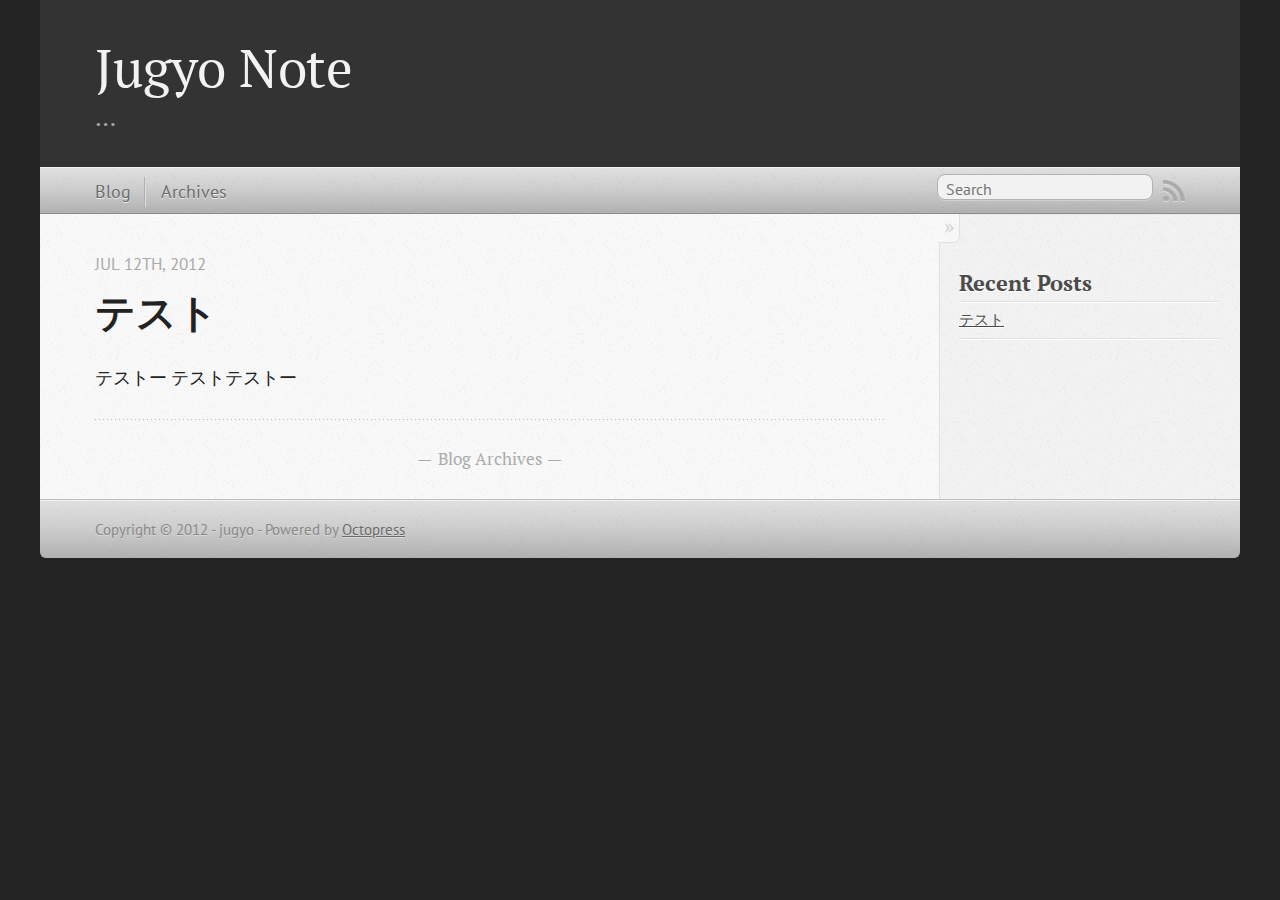
<file: index.html>
<!DOCTYPE html>
<!--[if IEMobile 7 ]><html class="no-js iem7"><![endif]-->
<!--[if lt IE 9]><html class="no-js lte-ie8"><![endif]-->
<!--[if (gt IE 8)|(gt IEMobile 7)|!(IEMobile)|!(IE)]><!--><html class="no-js" lang="en"><!--<![endif]-->
<head>
  <meta charset="utf-8">
  <title>Jugyo Note</title>
  <meta name="author" content="jugyo">

  
  <meta name="description" content="テストー
テストテストー
">
  

  <!-- http://t.co/dKP3o1e -->
  <meta name="HandheldFriendly" content="True">
  <meta name="MobileOptimized" content="320">
  <meta name="viewport" content="width=device-width, initial-scale=1">

  
  <link rel="canonical" href="http://jugyo.github.com/">
  <link href="/favicon.png" rel="icon">
  <link href="/stylesheets/screen.css" media="screen, projection" rel="stylesheet" type="text/css">
  <script src="/javascripts/modernizr-2.0.js"></script>
  <script src="/javascripts/ender.js"></script>
  <script src="/javascripts/octopress.js" type="text/javascript"></script>
  <link href="/atom.xml" rel="alternate" title="Jugyo Note" type="application/atom+xml">
  <!--Fonts from Google"s Web font directory at http://google.com/webfonts -->
<link href="http://fonts.googleapis.com/css?family=PT+Serif:regular,italic,bold,bolditalic" rel="stylesheet" type="text/css">
<link href="http://fonts.googleapis.com/css?family=PT+Sans:regular,italic,bold,bolditalic" rel="stylesheet" type="text/css">

  

</head>

<body   >
  <header role="banner"><hgroup>
  <h1><a href="/">Jugyo Note</a></h1>
  
    <h2>…</h2>
  
</hgroup>

</header>
  <nav role="navigation"><ul class="subscription" data-subscription="rss">
  <li><a href="/atom.xml" rel="subscribe-rss" title="subscribe via RSS">RSS</a></li>
  
</ul>
  
<form action="http://google.com/search" method="get">
  <fieldset role="search">
    <input type="hidden" name="q" value="site:jugyo.github.com" />
    <input class="search" type="text" name="q" results="0" placeholder="Search"/>
  </fieldset>
</form>
  
<ul class="main-navigation">
  <li><a href="/">Blog</a></li>
  <li><a href="/blog/archives">Archives</a></li>
</ul>

</nav>
  <div id="main">
    <div id="content">
      <div class="blog-index">
  
  
  
    <article>
      
  <header>
    
      <h1 class="entry-title"><a href="/blog/2012/07/12/test/">テスト</a></h1>
    
    
      <p class="meta">
        








  


<time datetime="2012-07-12T22:24:00+09:00" pubdate data-updated="true">Jul 12<span>th</span>, 2012</time>
        
      </p>
    
  </header>


  <div class="entry-content"><p>テストー
テストテストー</p>
</div>
  
  


    </article>
  
  <div class="pagination">
    
    <a href="/blog/archives">Blog Archives</a>
    
  </div>
</div>
<aside class="sidebar">
  
    <section>
  <h1>Recent Posts</h1>
  <ul id="recent_posts">
    
      <li class="post">
        <a href="/blog/2012/07/12/test/">テスト</a>
      </li>
    
  </ul>
</section>






  
</aside>

    </div>
  </div>
  <footer role="contentinfo"><p>
  Copyright &copy; 2012 - jugyo -
  <span class="credit">Powered by <a href="http://octopress.org">Octopress</a></span>
</p>

</footer>
  







  <script type="text/javascript">
    (function(){
      var twitterWidgets = document.createElement('script');
      twitterWidgets.type = 'text/javascript';
      twitterWidgets.async = true;
      twitterWidgets.src = 'http://platform.twitter.com/widgets.js';
      document.getElementsByTagName('head')[0].appendChild(twitterWidgets);
    })();
  </script>





</body>
</html>
</file>
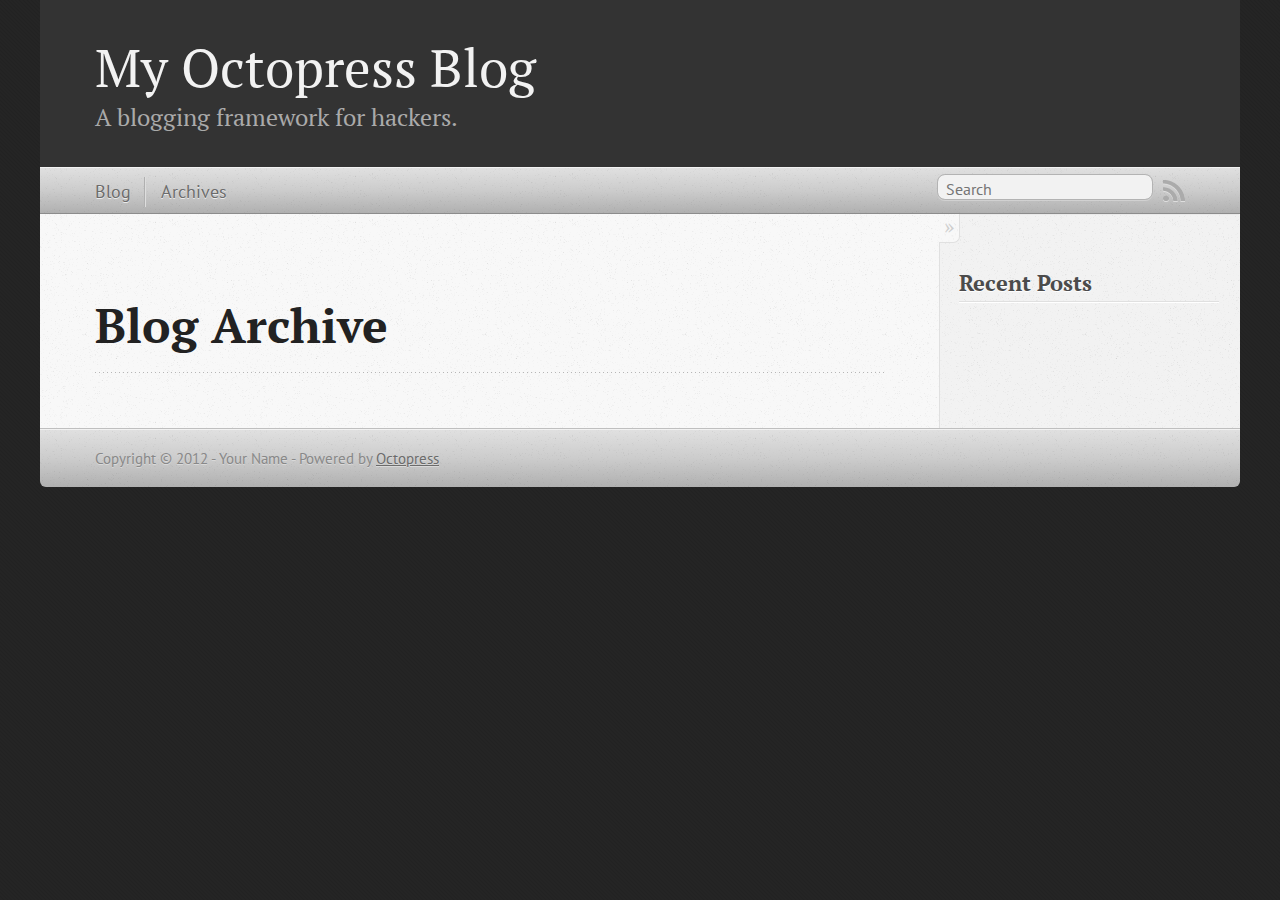
<file: blog/archives/index.html>
<!DOCTYPE html>
<!--[if IEMobile 7 ]><html class="no-js iem7"><![endif]-->
<!--[if lt IE 9]><html class="no-js lte-ie8"><![endif]-->
<!--[if (gt IE 8)|(gt IEMobile 7)|!(IEMobile)|!(IE)]><!--><html class="no-js" lang="en"><!--<![endif]-->
<head>
  <meta charset="utf-8">
  <title>Blog Archive - My Octopress Blog</title>
  <meta name="author" content="Your Name">

  
  <meta name="description" content=" Blog Archive Recent Posts ">
  

  <!-- http://t.co/dKP3o1e -->
  <meta name="HandheldFriendly" content="True">
  <meta name="MobileOptimized" content="320">
  <meta name="viewport" content="width=device-width, initial-scale=1">

  
  <link rel="canonical" href="http://jugyo.github.com/blog/archives/">
  <link href="/favicon.png" rel="icon">
  <link href="/stylesheets/screen.css" media="screen, projection" rel="stylesheet" type="text/css">
  <script src="/javascripts/modernizr-2.0.js"></script>
  <script src="/javascripts/ender.js"></script>
  <script src="/javascripts/octopress.js" type="text/javascript"></script>
  <link href="/atom.xml" rel="alternate" title="My Octopress Blog" type="application/atom+xml">
  <!--Fonts from Google"s Web font directory at http://google.com/webfonts -->
<link href="http://fonts.googleapis.com/css?family=PT+Serif:regular,italic,bold,bolditalic" rel="stylesheet" type="text/css">
<link href="http://fonts.googleapis.com/css?family=PT+Sans:regular,italic,bold,bolditalic" rel="stylesheet" type="text/css">

  

</head>

<body   >
  <header role="banner"><hgroup>
  <h1><a href="/">My Octopress Blog</a></h1>
  
    <h2>A blogging framework for hackers.</h2>
  
</hgroup>

</header>
  <nav role="navigation"><ul class="subscription" data-subscription="rss">
  <li><a href="/atom.xml" rel="subscribe-rss" title="subscribe via RSS">RSS</a></li>
  
</ul>
  
<form action="http://google.com/search" method="get">
  <fieldset role="search">
    <input type="hidden" name="q" value="site:jugyo.github.com" />
    <input class="search" type="text" name="q" results="0" placeholder="Search"/>
  </fieldset>
</form>
  
<ul class="main-navigation">
  <li><a href="/">Blog</a></li>
  <li><a href="/blog/archives">Archives</a></li>
</ul>

</nav>
  <div id="main">
    <div id="content">
      <div>
<article role="article">
  
  <header>
    <h1 class="entry-title">Blog Archive</h1>
    
  </header>
  
  <div id="blog-archives">

</div>

  
</article>

</div>

<aside class="sidebar">
  
    <section>
  <h1>Recent Posts</h1>
  <ul id="recent_posts">
    
  </ul>
</section>






  
</aside>


    </div>
  </div>
  <footer role="contentinfo"><p>
  Copyright &copy; 2012 - Your Name -
  <span class="credit">Powered by <a href="http://octopress.org">Octopress</a></span>
</p>

</footer>
  







  <script type="text/javascript">
    (function(){
      var twitterWidgets = document.createElement('script');
      twitterWidgets.type = 'text/javascript';
      twitterWidgets.async = true;
      twitterWidgets.src = 'http://platform.twitter.com/widgets.js';
      document.getElementsByTagName('head')[0].appendChild(twitterWidgets);
    })();
  </script>





</body>
</html>
</file>
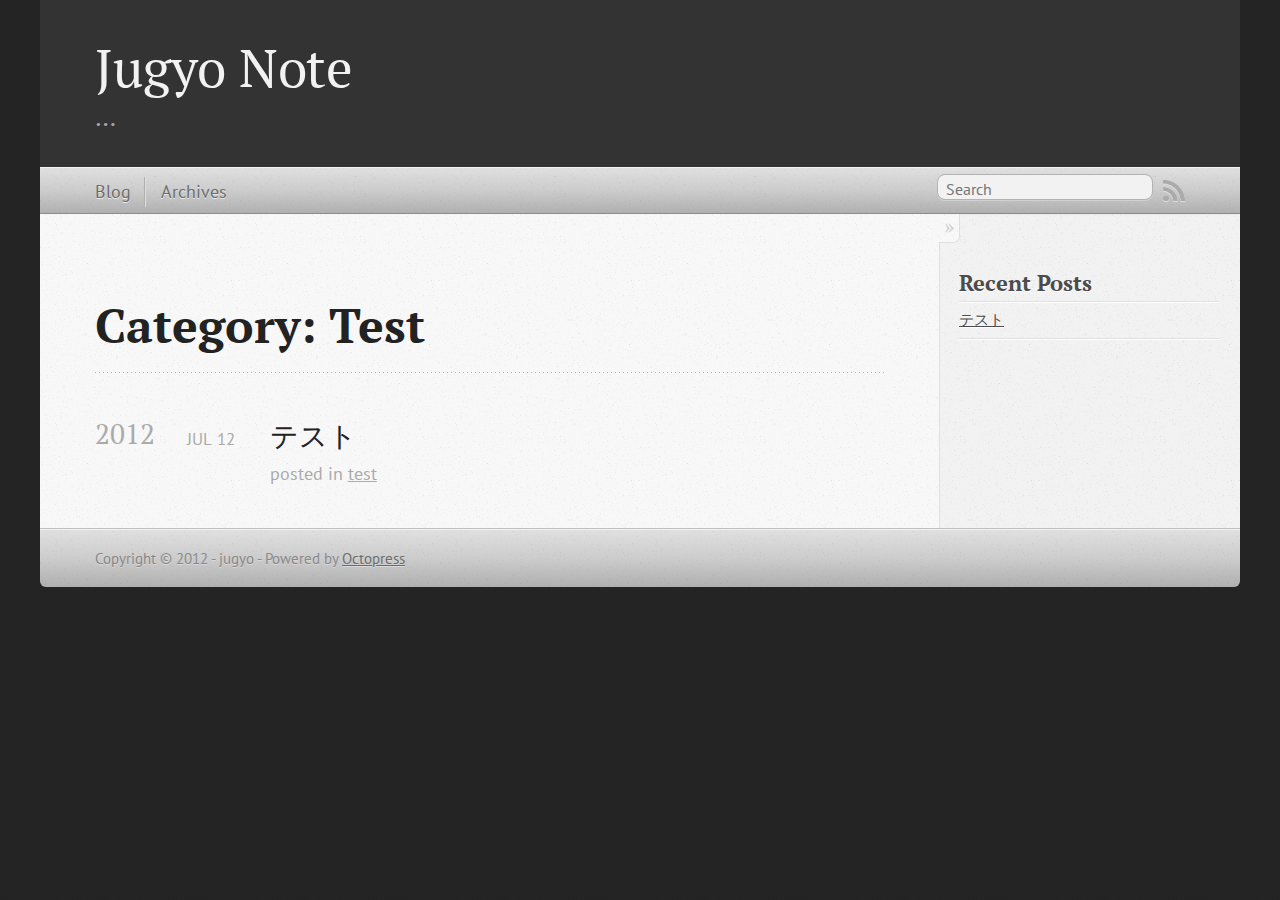
<file: blog/categories/test/index.html>
<!DOCTYPE html>
<!--[if IEMobile 7 ]><html class="no-js iem7"><![endif]-->
<!--[if lt IE 9]><html class="no-js lte-ie8"><![endif]-->
<!--[if (gt IE 8)|(gt IEMobile 7)|!(IEMobile)|!(IE)]><!--><html class="no-js" lang="en"><!--<![endif]-->
<head>
  <meta charset="utf-8">
  <title>Category: test - Jugyo Note</title>
  <meta name="author" content="jugyo">

  
  <meta name="description" content="Category: test">
  

  <!-- http://t.co/dKP3o1e -->
  <meta name="HandheldFriendly" content="True">
  <meta name="MobileOptimized" content="320">
  <meta name="viewport" content="width=device-width, initial-scale=1">

  
  <link rel="canonical" href="http://jugyo.github.comblog/categories/test/">
  <link href="/favicon.png" rel="icon">
  <link href="/stylesheets/screen.css" media="screen, projection" rel="stylesheet" type="text/css">
  <script src="/javascripts/modernizr-2.0.js"></script>
  <script src="/javascripts/ender.js"></script>
  <script src="/javascripts/octopress.js" type="text/javascript"></script>
  <link href="/atom.xml" rel="alternate" title="Jugyo Note" type="application/atom+xml">
  <!--Fonts from Google"s Web font directory at http://google.com/webfonts -->
<link href="http://fonts.googleapis.com/css?family=PT+Serif:regular,italic,bold,bolditalic" rel="stylesheet" type="text/css">
<link href="http://fonts.googleapis.com/css?family=PT+Sans:regular,italic,bold,bolditalic" rel="stylesheet" type="text/css">

  

</head>

<body   >
  <header role="banner"><hgroup>
  <h1><a href="/">Jugyo Note</a></h1>
  
    <h2>…</h2>
  
</hgroup>

</header>
  <nav role="navigation"><ul class="subscription" data-subscription="rss">
  <li><a href="/atom.xml" rel="subscribe-rss" title="subscribe via RSS">RSS</a></li>
  
</ul>
  
<form action="http://google.com/search" method="get">
  <fieldset role="search">
    <input type="hidden" name="q" value="site:jugyo.github.com" />
    <input class="search" type="text" name="q" results="0" placeholder="Search"/>
  </fieldset>
</form>
  
<ul class="main-navigation">
  <li><a href="/">Blog</a></li>
  <li><a href="/blog/archives">Archives</a></li>
</ul>

</nav>
  <div id="main">
    <div id="content">
      <div>
<article role="article">
  
  <header>
    <h1 class="entry-title">Category: Test</h1>
    
  </header>
  
  <div id="blog-archives" class="category">



  
  <h2>2012</h2>

<article>
  
<h1><a href="/blog/2012/07/12/test/">テスト</a></h1>
<time datetime="2012-07-12T22:24:00+09:00" pubdate><span class='month'>Jul</span> <span class='day'>12</span> <span class='year'>2012</span></time>

<footer>
  <span class="categories">posted in <a class='category' href='/blog/categories/test/'>test</a></span>
</footer>


</article>

</div>

  
</article>

</div>

<aside class="sidebar">
  
    <section>
  <h1>Recent Posts</h1>
  <ul id="recent_posts">
    
      <li class="post">
        <a href="/blog/2012/07/12/test/">テスト</a>
      </li>
    
  </ul>
</section>






  
</aside>


    </div>
  </div>
  <footer role="contentinfo"><p>
  Copyright &copy; 2012 - jugyo -
  <span class="credit">Powered by <a href="http://octopress.org">Octopress</a></span>
</p>

</footer>
  







  <script type="text/javascript">
    (function(){
      var twitterWidgets = document.createElement('script');
      twitterWidgets.type = 'text/javascript';
      twitterWidgets.async = true;
      twitterWidgets.src = 'http://platform.twitter.com/widgets.js';
      document.getElementsByTagName('head')[0].appendChild(twitterWidgets);
    })();
  </script>





</body>
</html>
</file>
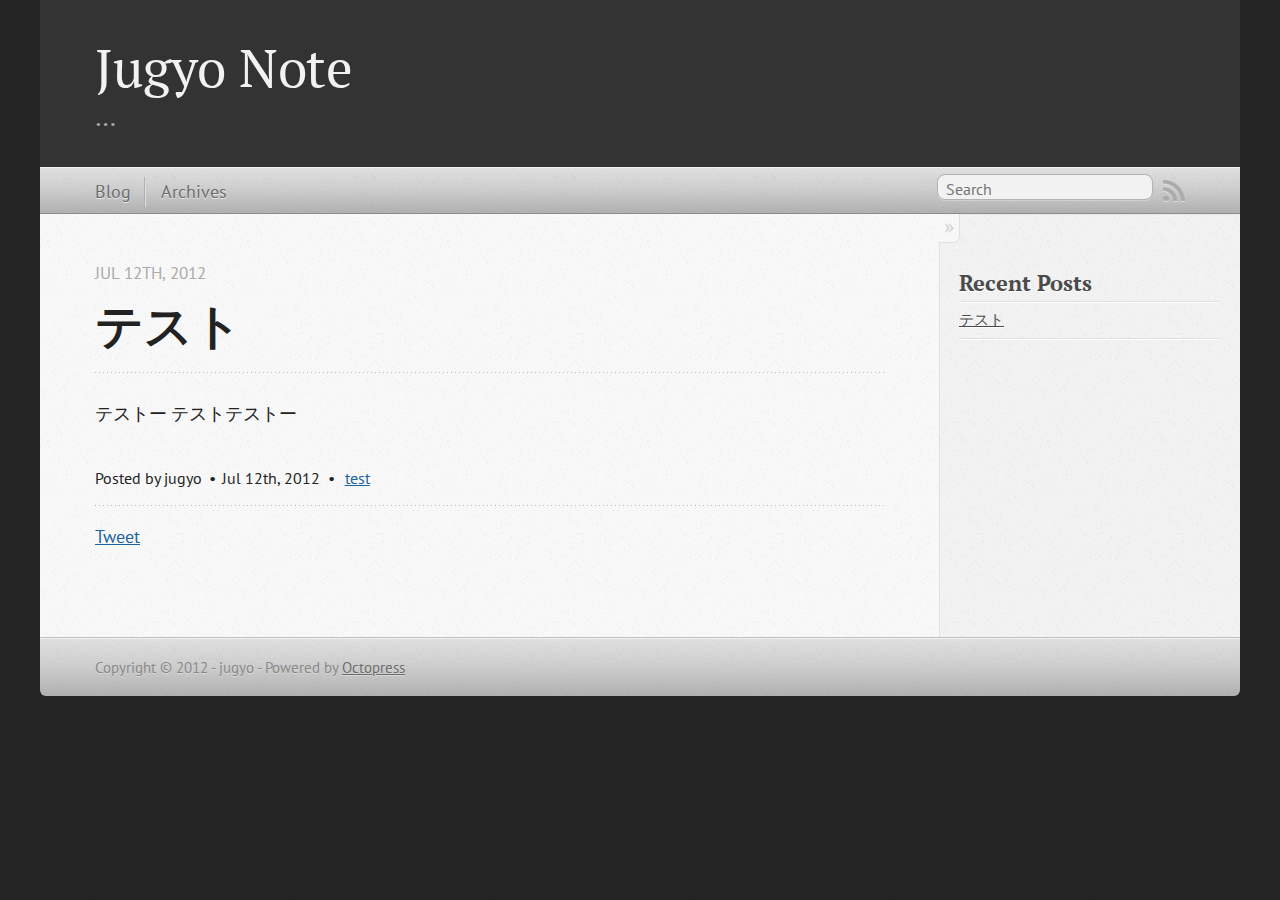
<file: blog/2012/07/12/test/index.html>
<!DOCTYPE html>
<!--[if IEMobile 7 ]><html class="no-js iem7"><![endif]-->
<!--[if lt IE 9]><html class="no-js lte-ie8"><![endif]-->
<!--[if (gt IE 8)|(gt IEMobile 7)|!(IEMobile)|!(IE)]><!--><html class="no-js" lang="en"><!--<![endif]-->
<head>
  <meta charset="utf-8">
  <title>テスト - Jugyo Note</title>
  <meta name="author" content="jugyo">

  
  <meta name="description" content="テストー
テストテストー
">
  

  <!-- http://t.co/dKP3o1e -->
  <meta name="HandheldFriendly" content="True">
  <meta name="MobileOptimized" content="320">
  <meta name="viewport" content="width=device-width, initial-scale=1">

  
  <link rel="canonical" href="http://jugyo.github.com/blog/2012/07/12/test/">
  <link href="/favicon.png" rel="icon">
  <link href="/stylesheets/screen.css" media="screen, projection" rel="stylesheet" type="text/css">
  <script src="/javascripts/modernizr-2.0.js"></script>
  <script src="/javascripts/ender.js"></script>
  <script src="/javascripts/octopress.js" type="text/javascript"></script>
  <link href="/atom.xml" rel="alternate" title="Jugyo Note" type="application/atom+xml">
  <!--Fonts from Google"s Web font directory at http://google.com/webfonts -->
<link href="http://fonts.googleapis.com/css?family=PT+Serif:regular,italic,bold,bolditalic" rel="stylesheet" type="text/css">
<link href="http://fonts.googleapis.com/css?family=PT+Sans:regular,italic,bold,bolditalic" rel="stylesheet" type="text/css">

  

</head>

<body   >
  <header role="banner"><hgroup>
  <h1><a href="/">Jugyo Note</a></h1>
  
    <h2>…</h2>
  
</hgroup>

</header>
  <nav role="navigation"><ul class="subscription" data-subscription="rss">
  <li><a href="/atom.xml" rel="subscribe-rss" title="subscribe via RSS">RSS</a></li>
  
</ul>
  
<form action="http://google.com/search" method="get">
  <fieldset role="search">
    <input type="hidden" name="q" value="site:jugyo.github.com" />
    <input class="search" type="text" name="q" results="0" placeholder="Search"/>
  </fieldset>
</form>
  
<ul class="main-navigation">
  <li><a href="/">Blog</a></li>
  <li><a href="/blog/archives">Archives</a></li>
</ul>

</nav>
  <div id="main">
    <div id="content">
      <div>
<article class="hentry" role="article">
  
  <header>
    
      <h1 class="entry-title">テスト</h1>
    
    
      <p class="meta">
        








  


<time datetime="2012-07-12T22:24:00+09:00" pubdate data-updated="true">Jul 12<span>th</span>, 2012</time>
        
      </p>
    
  </header>


<div class="entry-content"><p>テストー
テストテストー</p>
</div>


  <footer>
    <p class="meta">
      
  

<span class="byline author vcard">Posted by <span class="fn">jugyo</span></span>

      








  


<time datetime="2012-07-12T22:24:00+09:00" pubdate data-updated="true">Jul 12<span>th</span>, 2012</time>
      

<span class="categories">
  
    <a class='category' href='/blog/categories/test/'>test</a>
  
</span>


    </p>
    
      <div class="sharing">
  
  <a href="http://twitter.com/share" class="twitter-share-button" data-url="http://jugyo.github.com/blog/2012/07/12/test/" data-via="" data-counturl="http://jugyo.github.com/blog/2012/07/12/test/" >Tweet</a>
  
  
  
</div>

    
    <p class="meta">
      
      
    </p>
  </footer>
</article>

</div>

<aside class="sidebar">
  
    <section>
  <h1>Recent Posts</h1>
  <ul id="recent_posts">
    
      <li class="post">
        <a href="/blog/2012/07/12/test/">テスト</a>
      </li>
    
  </ul>
</section>






  
</aside>


    </div>
  </div>
  <footer role="contentinfo"><p>
  Copyright &copy; 2012 - jugyo -
  <span class="credit">Powered by <a href="http://octopress.org">Octopress</a></span>
</p>

</footer>
  







  <script type="text/javascript">
    (function(){
      var twitterWidgets = document.createElement('script');
      twitterWidgets.type = 'text/javascript';
      twitterWidgets.async = true;
      twitterWidgets.src = 'http://platform.twitter.com/widgets.js';
      document.getElementsByTagName('head')[0].appendChild(twitterWidgets);
    })();
  </script>





</body>
</html>
</file>
<file: stylesheets/screen.css>
html,body,div,span,applet,object,iframe,h1,h2,h3,h4,h5,h6,p,blockquote,pre,a,abbr,acronym,address,big,cite,code,del,dfn,em,img,ins,kbd,q,s,samp,small,strike,strong,sub,sup,tt,var,b,u,i,center,dl,dt,dd,ol,ul,li,fieldset,form,label,legend,table,caption,tbody,tfoot,thead,tr,th,td,article,aside,canvas,details,embed,figure,figcaption,footer,header,hgroup,menu,nav,output,ruby,section,summary,time,mark,audio,video{margin:0;padding:0;border:0;font-size:100%;font:inherit;vertical-align:baseline}body{line-height:1}ol,ul{list-style:none}table{border-collapse:collapse;border-spacing:0}caption,th,td{text-align:left;font-weight:normal;vertical-align:middle}q,blockquote{quotes:none}q:before,q:after,blockquote:before,blockquote:after{content:"";content:none}a img{border:none}article,aside,details,figcaption,figure,footer,header,hgroup,menu,nav,section,summary{display:block}article,aside,details,figcaption,figure,footer,header,hgroup,menu,nav,section,summary{display:block}a{color:#1863a1}a:visited{color:#751590}a:focus{color:#0181eb}a:hover{color:#0181eb}a:active{color:#01579f}aside.sidebar a{color:#1863a1}aside.sidebar a:focus{color:#0181eb}aside.sidebar a:hover{color:#0181eb}aside.sidebar a:active{color:#01579f}a{-webkit-transition:color 0.3s;-moz-transition:color 0.3s;-ms-transition:color 0.3s;-o-transition:color 0.3s;transition:color 0.3s}html{background:#252525 url('/images/line-tile.png?1342097644') top left}body>div{background:#f2f2f2 url('/images/noise.png?1342097644') top left;border-bottom:1px solid #bfbfbf}body>div>div{background:#f8f8f8 url('/images/noise.png?1342097644') top left;border-right:1px solid #e0e0e0}.heading,body>header h1,h1,h2,h3,h4,h5,h6{font-family:"PT Serif","Georgia","Helvetica Neue",Arial,sans-serif}.sans,body>header h2,article header p.meta,article>footer,#content .blog-index footer,html .gist .gist-file .gist-meta,#blog-archives a.category,#blog-archives time,aside.sidebar section,body>footer{font-family:"PT Sans","Helvetica Neue",Arial,sans-serif}.serif,body,#content .blog-index a[rel=full-article]{font-family:"PT Serif",Georgia,Times,"Times New Roman",serif}.mono,pre,code,tt,p code,li code{font-family:Menlo,Monaco,"Andale Mono","lucida console","Courier New",monospace}body>header h1{font-size:2.2em;font-family:"PT Serif","Georgia","Helvetica Neue",Arial,sans-serif;font-weight:normal;line-height:1.2em;margin-bottom:0.6667em}body>header h2{font-family:"PT Serif","Georgia","Helvetica Neue",Arial,sans-serif}body{line-height:1.5em;color:#222}h1{font-size:2.2em;line-height:1.2em}@media only screen and (min-width: 992px){body{font-size:1.15em}h1{font-size:2.6em;line-height:1.2em}}h1,h2,h3,h4,h5,h6{text-rendering:optimizelegibility;margin-bottom:1em;font-weight:bold}h2,section h1{font-size:1.5em}h3,section h2,section section h1{font-size:1.3em}h4,section h3,section section h2,section section section h1{font-size:1em}h5,section h4,section section h3{font-size:.9em}h6,section h5,section section h4,section section section h3{font-size:.8em}p,blockquote,ul,ol{margin-bottom:1.5em}ul{list-style-type:disc}ul ul{list-style-type:circle;margin-bottom:0px}ul ul ul{list-style-type:square;margin-bottom:0px}ol{list-style-type:decimal}ol ol{list-style-type:lower-alpha;margin-bottom:0px}ol ol ol{list-style-type:lower-roman;margin-bottom:0px}ul,ul ul,ul ol,ol,ol ul,ol ol{margin-left:1.3em}strong{font-weight:bold}em{font-style:italic}sup,sub{font-size:0.8em;position:relative;display:inline-block}sup{top:-0.5em}sub{bottom:-0.5em}q{font-style:italic}q:before{content:"\201C"}q:after{content:"\201D"}em,dfn{font-style:italic}strong,dfn{font-weight:bold}del,s{text-decoration:line-through}abbr,acronym{border-bottom:1px dotted;cursor:help}sub,sup{line-height:0}hr{margin-bottom:0.2em}small{font-size:.8em}big{font-size:1.2em}blockquote{font-style:italic;position:relative;font-size:1.2em;line-height:1.5em;padding-left:1em;border-left:4px solid rgba(170,170,170,0.5)}blockquote cite{font-style:italic}blockquote cite a{color:#aaa !important;word-wrap:break-word}blockquote cite:before{content:'\2014';padding-right:.3em;padding-left:.3em;color:#aaa}@media only screen and (min-width: 992px){blockquote{padding-left:1.5em;border-left-width:4px}}.pullquote-right:before,.pullquote-left:before{padding:0;border:none;content:attr(data-pullquote);float:right;width:45%;margin:.5em 0 1em 1.5em;position:relative;top:7px;font-size:1.4em;line-height:1.45em}.pullquote-left:before{float:left;margin:.5em 1.5em 1em 0}.force-wrap,article a,aside.sidebar a{white-space:-moz-pre-wrap;white-space:-pre-wrap;white-space:-o-pre-wrap;white-space:pre-wrap;word-wrap:break-word}.group,body>header,body>nav,body>footer,body #content>article,body #content>div>article,body #content>div>section,body div.pagination,aside.sidebar,#main,#content,.sidebar{*zoom:1}.group:after,body>header:after,body>nav:after,body>footer:after,body #content>article:after,body #content>div>article:after,body #content>div>section:after,body div.pagination:after,aside.sidebar:after,#main:after,#content:after,.sidebar:after{content:"";display:table;clear:both}body{-webkit-text-size-adjust:none;max-width:1200px;position:relative;margin:0 auto}body>header,body>nav,body>footer,body #content>article,body #content>div>article,body #content>div>section{padding-left:18px;padding-right:18px}@media only screen and (min-width: 480px){body>header,body>nav,body>footer,body #content>article,body #content>div>article,body #content>div>section{padding-left:25px;padding-right:25px}}@media only screen and (min-width: 768px){body>header,body>nav,body>footer,body #content>article,body #content>div>article,body #content>div>section{padding-left:35px;padding-right:35px}}@media only screen and (min-width: 992px){body>header,body>nav,body>footer,body #content>article,body #content>div>article,body #content>div>section{padding-left:55px;padding-right:55px}}body div.pagination{margin-left:18px;margin-right:18px}@media only screen and (min-width: 480px){body div.pagination{margin-left:25px;margin-right:25px}}@media only screen and (min-width: 768px){body div.pagination{margin-left:35px;margin-right:35px}}@media only screen and (min-width: 992px){body div.pagination{margin-left:55px;margin-right:55px}}body>header{font-size:1em;padding-top:1.5em;padding-bottom:1.5em}#content{overflow:hidden}#content>div,#content>article{width:100%}aside.sidebar{float:none;padding:0 18px 1px;background-color:#f7f7f7;border-top:1px solid #e0e0e0}.flex-content,article img,article video,article .flash-video,aside.sidebar img{max-width:100%;height:auto}.basic-alignment.left,article img.left,article video.left,article .left.flash-video,aside.sidebar img.left{float:left;margin-right:1.5em}.basic-alignment.right,article img.right,article video.right,article .right.flash-video,aside.sidebar img.right{float:right;margin-left:1.5em}.basic-alignment.center,article img.center,article video.center,article .center.flash-video,aside.sidebar img.center{display:block;margin:0 auto 1.5em}.basic-alignment.left,article img.left,article video.left,article .left.flash-video,aside.sidebar img.left,.basic-alignment.right,article img.right,article video.right,article .right.flash-video,aside.sidebar img.right{margin-bottom:.8em}.toggle-sidebar,.no-sidebar .toggle-sidebar{display:none}@media only screen and (min-width: 750px){body.sidebar-footer aside.sidebar{float:none;width:auto;clear:left;margin:0;padding:0 35px 1px;background-color:#f7f7f7;border-top:1px solid #eaeaea}body.sidebar-footer aside.sidebar section.odd,body.sidebar-footer aside.sidebar section.even{float:left;width:48%}body.sidebar-footer aside.sidebar section.odd{margin-left:0}body.sidebar-footer aside.sidebar section.even{margin-left:4%}body.sidebar-footer aside.sidebar.thirds section{width:30%;margin-left:5%}body.sidebar-footer aside.sidebar.thirds section.first{margin-left:0;clear:both}}body.sidebar-footer #content{margin-right:0px}body.sidebar-footer .toggle-sidebar{display:none}@media only screen and (min-width: 550px){body>header{font-size:1em}}@media only screen and (min-width: 750px){aside.sidebar{float:none;width:auto;clear:left;margin:0;padding:0 35px 1px;background-color:#f7f7f7;border-top:1px solid #eaeaea}aside.sidebar section.odd,aside.sidebar section.even{float:left;width:48%}aside.sidebar section.odd{margin-left:0}aside.sidebar section.even{margin-left:4%}aside.sidebar.thirds section{width:30%;margin-left:5%}aside.sidebar.thirds section.first{margin-left:0;clear:both}}@media only screen and (min-width: 768px){body{-webkit-text-size-adjust:auto}body>header{font-size:1.2em}#main{padding:0;margin:0 auto}#content{overflow:visible;margin-right:240px;position:relative}.no-sidebar #content{margin-right:0;border-right:0}.collapse-sidebar #content{margin-right:20px}#content>div,#content>article{padding-top:17.5px;padding-bottom:17.5px;float:left}aside.sidebar{width:210px;padding:0 15px 15px;background:none;clear:none;float:left;margin:0 -100% 0 0}aside.sidebar section{width:auto;margin-left:0}aside.sidebar section.odd,aside.sidebar section.even{float:none;width:auto;margin-left:0}.collapse-sidebar aside.sidebar{float:none;width:auto;clear:left;margin:0;padding:0 35px 1px;background-color:#f7f7f7;border-top:1px solid #eaeaea}.collapse-sidebar aside.sidebar section.odd,.collapse-sidebar aside.sidebar section.even{float:left;width:48%}.collapse-sidebar aside.sidebar section.odd{margin-left:0}.collapse-sidebar aside.sidebar section.even{margin-left:4%}.collapse-sidebar aside.sidebar.thirds section{width:30%;margin-left:5%}.collapse-sidebar aside.sidebar.thirds section.first{margin-left:0;clear:both}}@media only screen and (min-width: 992px){body>header{font-size:1.3em}#content{margin-right:300px}#content>div,#content>article{padding-top:27.5px;padding-bottom:27.5px}aside.sidebar{width:260px;padding:1.2em 20px 20px}.collapse-sidebar aside.sidebar{padding-left:55px;padding-right:55px}}@media only screen and (min-width: 768px){ul,ol{margin-left:0}}body>header{background:#333}body>header h1{display:inline-block;margin:0}body>header h1 a,body>header h1 a:visited,body>header h1 a:hover{color:#f2f2f2;text-decoration:none}body>header h2{margin:.2em 0 0;font-size:1em;color:#aaa;font-weight:normal}body>nav{position:relative;background-color:#ccc;background:url('/images/noise.png?1342097644'),-webkit-gradient(linear, 50% 0%, 50% 100%, color-stop(0%, #e0e0e0), color-stop(50%, #cccccc), color-stop(100%, #b0b0b0));background:url('/images/noise.png?1342097644'),-webkit-linear-gradient(#e0e0e0,#cccccc,#b0b0b0);background:url('/images/noise.png?1342097644'),-moz-linear-gradient(#e0e0e0,#cccccc,#b0b0b0);background:url('/images/noise.png?1342097644'),-o-linear-gradient(#e0e0e0,#cccccc,#b0b0b0);background:url('/images/noise.png?1342097644'),-ms-linear-gradient(#e0e0e0,#cccccc,#b0b0b0);background:url('/images/noise.png?1342097644'),linear-gradient(#e0e0e0,#cccccc,#b0b0b0);border-top:1px solid #f2f2f2;border-bottom:1px solid #8c8c8c;padding-top:.35em;padding-bottom:.35em}body>nav form{-webkit-background-clip:padding;-moz-background-clip:padding;background-clip:padding-box;margin:0;padding:0}body>nav form .search{padding:.3em .5em 0;font-size:.85em;font-family:"PT Sans","Helvetica Neue",Arial,sans-serif;line-height:1.1em;width:95%;-webkit-border-radius:0.5em;-moz-border-radius:0.5em;-ms-border-radius:0.5em;-o-border-radius:0.5em;border-radius:0.5em;-webkit-background-clip:padding;-moz-background-clip:padding;background-clip:padding-box;-webkit-box-shadow:#d1d1d1 0 1px;-moz-box-shadow:#d1d1d1 0 1px;box-shadow:#d1d1d1 0 1px;background-color:#f2f2f2;border:1px solid #b3b3b3;color:#888}body>nav form .search:focus{color:#444;border-color:#80b1df;-webkit-box-shadow:#80b1df 0 0 4px,#80b1df 0 0 3px inset;-moz-box-shadow:#80b1df 0 0 4px,#80b1df 0 0 3px inset;box-shadow:#80b1df 0 0 4px,#80b1df 0 0 3px inset;background-color:#fff;outline:none}body>nav fieldset[role=search]{float:right;width:48%}body>nav fieldset.mobile-nav{float:left;width:48%}body>nav fieldset.mobile-nav select{width:100%;font-size:.8em;border:1px solid #888}body>nav ul{display:none}@media only screen and (min-width: 550px){body>nav{font-size:.9em}body>nav ul{margin:0;padding:0;border:0;overflow:hidden;*zoom:1;float:left;display:block;padding-top:.15em}body>nav ul li{list-style-image:none;list-style-type:none;margin-left:0;white-space:nowrap;display:inline;float:left;padding-left:0;padding-right:0}body>nav ul li:first-child,body>nav ul li.first{padding-left:0}body>nav ul li:last-child{padding-right:0}body>nav ul li.last{padding-right:0}body>nav ul.subscription{margin-left:.8em;float:right}body>nav ul.subscription li:last-child a{padding-right:0}body>nav ul li{margin:0}body>nav a{color:#6b6b6b;font-family:"PT Sans","Helvetica Neue",Arial,sans-serif;text-shadow:#ebebeb 0 1px;float:left;text-decoration:none;font-size:1.1em;padding:.1em 0;line-height:1.5em}body>nav a:visited{color:#6b6b6b}body>nav a:hover{color:#2b2b2b}body>nav li+li{border-left:1px solid #b0b0b0;margin-left:.8em}body>nav li+li a{padding-left:.8em;border-left:1px solid #dedede}body>nav form{float:right;text-align:left;padding-left:.8em;width:175px}body>nav form .search{width:93%;font-size:.95em;line-height:1.2em}body>nav ul[data-subscription$=email]+form{width:97px}body>nav ul[data-subscription$=email]+form .search{width:91%}body>nav fieldset.mobile-nav{display:none}body>nav fieldset[role=search]{width:99%}}@media only screen and (min-width: 992px){body>nav form{width:215px}body>nav ul[data-subscription$=email]+form{width:147px}}.no-placeholder body>nav .search{background:#f2f2f2 url('/images/search.png?1342097644') 0.3em 0.25em no-repeat;text-indent:1.3em}@media only screen and (min-width: 550px){.maskImage body>nav ul[data-subscription$=email]+form{width:123px}}@media only screen and (min-width: 992px){.maskImage body>nav ul[data-subscription$=email]+form{width:173px}}.maskImage ul.subscription{position:relative;top:.2em}.maskImage ul.subscription li,.maskImage ul.subscription a{border:0;padding:0}.maskImage a[rel=subscribe-rss]{position:relative;top:0px;text-indent:-999999em;background-color:#dedede;border:0;padding:0}.maskImage a[rel=subscribe-rss],.maskImage a[rel=subscribe-rss]:after{-webkit-mask-image:url('/images/rss.png?1342097644');-moz-mask-image:url('/images/rss.png?1342097644');-ms-mask-image:url('/images/rss.png?1342097644');-o-mask-image:url('/images/rss.png?1342097644');mask-image:url('/images/rss.png?1342097644');-webkit-mask-repeat:no-repeat;-moz-mask-repeat:no-repeat;-ms-mask-repeat:no-repeat;-o-mask-repeat:no-repeat;mask-repeat:no-repeat;width:22px;height:22px}.maskImage a[rel=subscribe-rss]:after{content:"";position:absolute;top:-1px;left:0;background-color:#ababab}.maskImage a[rel=subscribe-rss]:hover:after{background-color:#9e9e9e}.maskImage a[rel=subscribe-email]{position:relative;top:0px;text-indent:-999999em;background-color:#dedede;border:0;padding:0}.maskImage a[rel=subscribe-email],.maskImage a[rel=subscribe-email]:after{-webkit-mask-image:url('/images/email.png?1342097644');-moz-mask-image:url('/images/email.png?1342097644');-ms-mask-image:url('/images/email.png?1342097644');-o-mask-image:url('/images/email.png?1342097644');mask-image:url('/images/email.png?1342097644');-webkit-mask-repeat:no-repeat;-moz-mask-repeat:no-repeat;-ms-mask-repeat:no-repeat;-o-mask-repeat:no-repeat;mask-repeat:no-repeat;width:28px;height:22px}.maskImage a[rel=subscribe-email]:after{content:"";position:absolute;top:-1px;left:0;background-color:#ababab}.maskImage a[rel=subscribe-email]:hover:after{background-color:#9e9e9e}article{padding-top:1em}article header{position:relative;padding-top:2em;padding-bottom:1em;margin-bottom:1em;background:url('[data-uri]') bottom left repeat-x}article header h1{margin:0}article header h1 a{text-decoration:none}article header h1 a:hover{text-decoration:underline}article header p{font-size:.9em;color:#aaa;margin:0}article header p.meta{text-transform:uppercase;position:absolute;top:0}@media only screen and (min-width: 768px){article header{margin-bottom:1.5em;padding-bottom:1em;background:url('[data-uri]') bottom left repeat-x}}article h2{padding-top:0.8em;background:url('[data-uri]') top left repeat-x}.entry-content article h2:first-child,article header+h2{padding-top:0}article h2:first-child,article header+h2{background:none}article .feature{padding-top:.5em;margin-bottom:1em;padding-bottom:1em;background:url('[data-uri]') bottom left repeat-x;font-size:2.0em;font-style:italic;line-height:1.3em}article img,article video,article .flash-video{-webkit-border-radius:0.3em;-moz-border-radius:0.3em;-ms-border-radius:0.3em;-o-border-radius:0.3em;border-radius:0.3em;-webkit-box-shadow:rgba(0,0,0,0.15) 0 1px 4px;-moz-box-shadow:rgba(0,0,0,0.15) 0 1px 4px;box-shadow:rgba(0,0,0,0.15) 0 1px 4px;-webkit-box-sizing:border-box;-moz-box-sizing:border-box;box-sizing:border-box;border:#fff 0.5em solid}article video,article .flash-video{margin:0 auto 1.5em}article video{display:block;width:100%}article .flash-video>div{position:relative;display:block;padding-bottom:56.25%;padding-top:1px;height:0;overflow:hidden}article .flash-video>div iframe,article .flash-video>div object,article .flash-video>div embed{position:absolute;top:0;left:0;width:100%;height:100%}article>footer{padding-bottom:2.5em;margin-top:2em}article>footer p.meta{margin-bottom:.8em;font-size:.85em;clear:both;overflow:hidden}.blog-index article+article{background:url('[data-uri]') top left repeat-x}#content .blog-index{padding-top:0;padding-bottom:0}#content .blog-index article{padding-top:2em}#content .blog-index article header{background:none;padding-bottom:0}#content .blog-index article h1{font-size:2.2em}#content .blog-index article h1 a{color:inherit}#content .blog-index article h1 a:hover{color:#0181eb}#content .blog-index a[rel=full-article]{background:#ebebeb;display:inline-block;padding:.4em .8em;margin-right:.5em;text-decoration:none;color:#666;-webkit-transition:background-color 0.5s;-moz-transition:background-color 0.5s;-ms-transition:background-color 0.5s;-o-transition:background-color 0.5s;transition:background-color 0.5s}#content .blog-index a[rel=full-article]:hover{background:#0181eb;text-shadow:none;color:#f8f8f8}#content .blog-index footer{margin-top:1em}.separator,article>footer .byline+time:before,article>footer time+time:before,article>footer .comments:before,article>footer .byline ~ .categories:before{content:"\2022 ";padding:0 .4em 0 .2em;display:inline-block}#content div.pagination{text-align:center;font-size:.95em;position:relative;background:url('[data-uri]') top left repeat-x;padding-top:1.5em;padding-bottom:1.5em}#content div.pagination a{text-decoration:none;color:#aaa}#content div.pagination a.prev{position:absolute;left:0}#content div.pagination a.next{position:absolute;right:0}#content div.pagination a:hover{color:#0181eb}#content div.pagination a[href*=archive]:before,#content div.pagination a[href*=archive]:after{content:'\2014';padding:0 .3em}p.meta+.sharing{padding-top:1em;padding-left:0;background:url('[data-uri]') top left repeat-x}#fb-root{display:none}.highlight,html .gist .gist-file .gist-syntax .gist-highlight{border:1px solid #05232b !important}.highlight table td.code,html .gist .gist-file .gist-syntax .gist-highlight table td.code{width:100%}.highlight .line-numbers,html .gist .gist-file .gist-syntax .gist-highlight .line-numbers{text-align:right;font-size:13px;line-height:1.45em;background:#073642 url('/images/noise.png?1342097644') top left !important;border-right:1px solid #00232c !important;-webkit-box-shadow:#083e4b -1px 0 inset;-moz-box-shadow:#083e4b -1px 0 inset;box-shadow:#083e4b -1px 0 inset;text-shadow:#021014 0 -1px;padding:.8em !important;-webkit-border-radius:0;-moz-border-radius:0;-ms-border-radius:0;-o-border-radius:0;border-radius:0}.highlight .line-numbers span,html .gist .gist-file .gist-syntax .gist-highlight .line-numbers span{color:#586e75 !important}figure.code,.gist-file,pre{-webkit-box-shadow:rgba(0,0,0,0.06) 0 0 10px;-moz-box-shadow:rgba(0,0,0,0.06) 0 0 10px;box-shadow:rgba(0,0,0,0.06) 0 0 10px}figure.code .highlight pre,.gist-file .highlight pre,pre .highlight pre{-webkit-box-shadow:none;-moz-box-shadow:none;box-shadow:none}html .gist .gist-file{margin-bottom:1.8em;position:relative;border:none;padding-top:26px !important}html .gist .gist-file .gist-syntax{border-bottom:0 !important;background:none !important}html .gist .gist-file .gist-syntax .gist-highlight{background:#002b36 !important}html .gist .gist-file .gist-meta{padding:.6em 0.8em;border:1px solid #083e4b !important;color:#586e75;font-size:.7em !important;background:#073642 url('/images/noise.png?1342097644') top left;line-height:1.5em}html .gist .gist-file .gist-meta a{color:#75878b !important;text-decoration:none}html .gist .gist-file .gist-meta a:hover{text-decoration:underline}html .gist .gist-file .gist-meta a:hover{color:#93a1a1 !important}html .gist .gist-file .gist-meta a[href*='#file']{position:absolute;top:0;left:0;right:-10px;color:#474747 !important}html .gist .gist-file .gist-meta a[href*='#file']:hover{color:#1863a1 !important}html .gist .gist-file .gist-meta a[href*=raw]{top:.4em}pre{background:#002b36 url('/images/noise.png?1342097644') top left;-webkit-border-radius:0.4em;-moz-border-radius:0.4em;-ms-border-radius:0.4em;-o-border-radius:0.4em;border-radius:0.4em;border:1px solid #05232b;line-height:1.45em;font-size:13px;margin-bottom:2.1em;padding:.8em 1em;color:#93a1a1;overflow:auto}h3.filename+pre{-moz-border-radius-topleft:0px;-webkit-border-top-left-radius:0px;-ms-border-top-left-radius:0px;-o-border-top-left-radius:0px;border-top-left-radius:0px;-moz-border-radius-topright:0px;-webkit-border-top-right-radius:0px;-ms-border-top-right-radius:0px;-o-border-top-right-radius:0px;border-top-right-radius:0px}p code,li code{display:inline-block;white-space:no-wrap;background:#fff;font-size:.8em;line-height:1.5em;color:#555;border:1px solid #ddd;-webkit-border-radius:0.4em;-moz-border-radius:0.4em;-ms-border-radius:0.4em;-o-border-radius:0.4em;border-radius:0.4em;padding:0 .3em;margin:-1px 0}p pre code,li pre code{font-size:1em !important;background:none;border:none}.pre-code,html .gist .gist-file .gist-syntax .gist-highlight pre,.highlight code{font-family:Menlo,Monaco,"Andale Mono","lucida console","Courier New",monospace !important;overflow:scroll;overflow-y:hidden;display:block;padding:.8em !important;overflow-x:auto;line-height:1.45em;background:#002b36 url('/images/noise.png?1342097644') top left !important;color:#93a1a1 !important}.pre-code *::-moz-selection,html .gist .gist-file .gist-syntax .gist-highlight pre *::-moz-selection,.highlight code *::-moz-selection{background:#386774;color:inherit;text-shadow:#002b36 0 1px}.pre-code *::-webkit-selection,html .gist .gist-file .gist-syntax .gist-highlight pre *::-webkit-selection,.highlight code *::-webkit-selection{background:#386774;color:inherit;text-shadow:#002b36 0 1px}.pre-code *::selection,html .gist .gist-file .gist-syntax .gist-highlight pre *::selection,.highlight code *::selection{background:#386774;color:inherit;text-shadow:#002b36 0 1px}.pre-code span,html .gist .gist-file .gist-syntax .gist-highlight pre span,.highlight code span{color:#93a1a1 !important}.pre-code span,html .gist .gist-file .gist-syntax .gist-highlight pre span,.highlight code span{font-style:normal !important;font-weight:normal !important}.pre-code .c,html .gist .gist-file .gist-syntax .gist-highlight pre .c,.highlight code .c{color:#586e75 !important;font-style:italic !important}.pre-code .cm,html .gist .gist-file .gist-syntax .gist-highlight pre .cm,.highlight code .cm{color:#586e75 !important;font-style:italic !important}.pre-code .cp,html .gist .gist-file .gist-syntax .gist-highlight pre .cp,.highlight code .cp{color:#586e75 !important;font-style:italic !important}.pre-code .c1,html .gist .gist-file .gist-syntax .gist-highlight pre .c1,.highlight code .c1{color:#586e75 !important;font-style:italic !important}.pre-code .cs,html .gist .gist-file .gist-syntax .gist-highlight pre .cs,.highlight code .cs{color:#586e75 !important;font-weight:bold !important;font-style:italic !important}.pre-code .err,html .gist .gist-file .gist-syntax .gist-highlight pre .err,.highlight code .err{color:#dc322f !important;background:none !important}.pre-code .k,html .gist .gist-file .gist-syntax .gist-highlight pre .k,.highlight code .k{color:#cb4b16 !important}.pre-code .o,html .gist .gist-file .gist-syntax .gist-highlight pre .o,.highlight code .o{color:#93a1a1 !important;font-weight:bold !important}.pre-code .p,html .gist .gist-file .gist-syntax .gist-highlight pre .p,.highlight code .p{color:#93a1a1 !important}.pre-code .ow,html .gist .gist-file .gist-syntax .gist-highlight pre .ow,.highlight code .ow{color:#2aa198 !important;font-weight:bold !important}.pre-code .gd,html .gist .gist-file .gist-syntax .gist-highlight pre .gd,.highlight code .gd{color:#93a1a1 !important;background-color:#372c34 !important;display:inline-block}.pre-code .gd .x,html .gist .gist-file .gist-syntax .gist-highlight pre .gd .x,.highlight code .gd .x{color:#93a1a1 !important;background-color:#4d2d33 !important;display:inline-block}.pre-code .ge,html .gist .gist-file .gist-syntax .gist-highlight pre .ge,.highlight code .ge{color:#93a1a1 !important;font-style:italic !important}.pre-code .gh,html .gist .gist-file .gist-syntax .gist-highlight pre .gh,.highlight code .gh{color:#586e75 !important}.pre-code .gi,html .gist .gist-file .gist-syntax .gist-highlight pre .gi,.highlight code .gi{color:#93a1a1 !important;background-color:#1a412b !important;display:inline-block}.pre-code .gi .x,html .gist .gist-file .gist-syntax .gist-highlight pre .gi .x,.highlight code .gi .x{color:#93a1a1 !important;background-color:#355720 !important;display:inline-block}.pre-code .gs,html .gist .gist-file .gist-syntax .gist-highlight pre .gs,.highlight code .gs{color:#93a1a1 !important;font-weight:bold !important}.pre-code .gu,html .gist .gist-file .gist-syntax .gist-highlight pre .gu,.highlight code .gu{color:#6c71c4 !important}.pre-code .kc,html .gist .gist-file .gist-syntax .gist-highlight pre .kc,.highlight code .kc{color:#859900 !important;font-weight:bold !important}.pre-code .kd,html .gist .gist-file .gist-syntax .gist-highlight pre .kd,.highlight code .kd{color:#268bd2 !important}.pre-code .kp,html .gist .gist-file .gist-syntax .gist-highlight pre .kp,.highlight code .kp{color:#cb4b16 !important;font-weight:bold !important}.pre-code .kr,html .gist .gist-file .gist-syntax .gist-highlight pre .kr,.highlight code .kr{color:#d33682 !important;font-weight:bold !important}.pre-code .kt,html .gist .gist-file .gist-syntax .gist-highlight pre .kt,.highlight code .kt{color:#2aa198 !important}.pre-code .n,html .gist .gist-file .gist-syntax .gist-highlight pre .n,.highlight code .n{color:#268bd2 !important}.pre-code .na,html .gist .gist-file .gist-syntax .gist-highlight pre .na,.highlight code .na{color:#268bd2 !important}.pre-code .nb,html .gist .gist-file .gist-syntax .gist-highlight pre .nb,.highlight code .nb{color:#859900 !important}.pre-code .nc,html .gist .gist-file .gist-syntax .gist-highlight pre .nc,.highlight code .nc{color:#d33682 !important}.pre-code .no,html .gist .gist-file .gist-syntax .gist-highlight pre .no,.highlight code .no{color:#b58900 !important}.pre-code .nl,html .gist .gist-file .gist-syntax .gist-highlight pre .nl,.highlight code .nl{color:#859900 !important}.pre-code .ne,html .gist .gist-file .gist-syntax .gist-highlight pre .ne,.highlight code .ne{color:#268bd2 !important;font-weight:bold !important}.pre-code .nf,html .gist .gist-file .gist-syntax .gist-highlight pre .nf,.highlight code .nf{color:#268bd2 !important;font-weight:bold !important}.pre-code .nn,html .gist .gist-file .gist-syntax .gist-highlight pre .nn,.highlight code .nn{color:#b58900 !important}.pre-code .nt,html .gist .gist-file .gist-syntax .gist-highlight pre .nt,.highlight code .nt{color:#268bd2 !important;font-weight:bold !important}.pre-code .nx,html .gist .gist-file .gist-syntax .gist-highlight pre .nx,.highlight code .nx{color:#b58900 !important}.pre-code .vg,html .gist .gist-file .gist-syntax .gist-highlight pre .vg,.highlight code .vg{color:#268bd2 !important}.pre-code .vi,html .gist .gist-file .gist-syntax .gist-highlight pre .vi,.highlight code .vi{color:#268bd2 !important}.pre-code .nv,html .gist .gist-file .gist-syntax .gist-highlight pre .nv,.highlight code .nv{color:#268bd2 !important}.pre-code .mf,html .gist .gist-file .gist-syntax .gist-highlight pre .mf,.highlight code .mf{color:#2aa198 !important}.pre-code .m,html .gist .gist-file .gist-syntax .gist-highlight pre .m,.highlight code .m{color:#2aa198 !important}.pre-code .mh,html .gist .gist-file .gist-syntax .gist-highlight pre .mh,.highlight code .mh{color:#2aa198 !important}.pre-code .mi,html .gist .gist-file .gist-syntax .gist-highlight pre .mi,.highlight code .mi{color:#2aa198 !important}.pre-code .s,html .gist .gist-file .gist-syntax .gist-highlight pre .s,.highlight code .s{color:#2aa198 !important}.pre-code .sd,html .gist .gist-file .gist-syntax .gist-highlight pre .sd,.highlight code .sd{color:#2aa198 !important}.pre-code .s2,html .gist .gist-file .gist-syntax .gist-highlight pre .s2,.highlight code .s2{color:#2aa198 !important}.pre-code .se,html .gist .gist-file .gist-syntax .gist-highlight pre .se,.highlight code .se{color:#dc322f !important}.pre-code .si,html .gist .gist-file .gist-syntax .gist-highlight pre .si,.highlight code .si{color:#268bd2 !important}.pre-code .sr,html .gist .gist-file .gist-syntax .gist-highlight pre .sr,.highlight code .sr{color:#2aa198 !important}.pre-code .s1,html .gist .gist-file .gist-syntax .gist-highlight pre .s1,.highlight code .s1{color:#2aa198 !important}.pre-code div .gd,html .gist .gist-file .gist-syntax .gist-highlight pre div .gd,.highlight code div .gd,.pre-code div .gd .x,html .gist .gist-file .gist-syntax .gist-highlight pre div .gd .x,.highlight code div .gd .x,.pre-code div .gi,html .gist .gist-file .gist-syntax .gist-highlight pre div .gi,.highlight code div .gi,.pre-code div .gi .x,html .gist .gist-file .gist-syntax .gist-highlight pre div .gi .x,.highlight code div .gi .x{display:inline-block;width:100%}.highlight,.gist-highlight{margin-bottom:1.8em;background:#002b36;overflow-y:hidden;overflow-x:auto}.highlight pre,.gist-highlight pre{background:none;-webkit-border-radius:none;-moz-border-radius:none;-ms-border-radius:none;-o-border-radius:none;border-radius:none;border:none;padding:0;margin-bottom:0}pre::-webkit-scrollbar,.highlight::-webkit-scrollbar,.gist-highlight::-webkit-scrollbar{height:.5em;background:rgba(255,255,255,0.15)}pre::-webkit-scrollbar-thumb:horizontal,.highlight::-webkit-scrollbar-thumb:horizontal,.gist-highlight::-webkit-scrollbar-thumb:horizontal{background:rgba(255,255,255,0.2);-webkit-border-radius:4px;border-radius:4px}.highlight code{background:#000}figure.code{background:none;padding:0;border:0;margin-bottom:1.5em}figure.code pre{margin-bottom:0}figure.code figcaption{position:relative}figure.code .highlight{margin-bottom:0}.code-title,html .gist .gist-file .gist-meta a[href*='#file'],h3.filename,figure.code figcaption{text-align:center;font-size:13px;line-height:2em;text-shadow:#cbcccc 0 1px 0;color:#474747;font-weight:normal;margin-bottom:0;-moz-border-radius-topleft:5px;-webkit-border-top-left-radius:5px;-ms-border-top-left-radius:5px;-o-border-top-left-radius:5px;border-top-left-radius:5px;-moz-border-radius-topright:5px;-webkit-border-top-right-radius:5px;-ms-border-top-right-radius:5px;-o-border-top-right-radius:5px;border-top-right-radius:5px;font-family:"Helvetica Neue", Arial, "Lucida Grande", "Lucida Sans Unicode", Lucida, sans-serif;background:#aaa url('/images/code_bg.png?1342097644') top repeat-x;border:1px solid #565656;border-top-color:#cbcbcb;border-left-color:#a5a5a5;border-right-color:#a5a5a5;border-bottom:0}.download-source,html .gist .gist-file .gist-meta a[href*=raw],figure.code figcaption a{position:absolute;right:.8em;text-decoration:none;color:#666 !important;z-index:1;font-size:13px;text-shadow:#cbcccc 0 1px 0;padding-left:3em}.download-source:hover,html .gist .gist-file .gist-meta a[href*=raw]:hover,figure.code figcaption a:hover{text-decoration:underline}#archive #content>div,#archive #content>div>article{padding-top:0}#blog-archives{color:#aaa}#blog-archives article{padding:1em 0 1em;position:relative;background:url('[data-uri]') bottom left repeat-x}#blog-archives article:last-child{background:none}#blog-archives article footer{padding:0;margin:0}#blog-archives h1{color:#222;margin-bottom:.3em}#blog-archives h2{display:none}#blog-archives h1{font-size:1.5em}#blog-archives h1 a{text-decoration:none;color:inherit;font-weight:normal;display:inline-block}#blog-archives h1 a:hover{text-decoration:underline}#blog-archives h1 a:hover{color:#0181eb}#blog-archives a.category,#blog-archives time{color:#aaa}#blog-archives .entry-content{display:none}#blog-archives time{font-size:.9em;line-height:1.2em}#blog-archives time .month,#blog-archives time .day{display:inline-block}#blog-archives time .month{text-transform:uppercase}#blog-archives p{margin-bottom:1em}#blog-archives a,#blog-archives .entry-content a{color:inherit}#blog-archives a:hover,#blog-archives .entry-content a:hover{color:#0181eb}#blog-archives a:hover{color:#0181eb}@media only screen and (min-width: 550px){#blog-archives article{margin-left:5em}#blog-archives h2{margin-bottom:.3em;font-weight:normal;display:inline-block;position:relative;top:-1px;float:left}#blog-archives h2:first-child{padding-top:.75em}#blog-archives time{position:absolute;text-align:right;left:0em;top:1.8em}#blog-archives .year{display:none}#blog-archives article{padding-left:4.5em;padding-bottom:.7em}#blog-archives a.category{line-height:1.1em}}#content>.category article{margin-left:0;padding-left:6.8em}#content>.category .year{display:inline}.side-shadow-border,aside.sidebar section h1,aside.sidebar li{-webkit-box-shadow:#fff 0 1px;-moz-box-shadow:#fff 0 1px;box-shadow:#fff 0 1px}aside.sidebar{overflow:hidden;color:#4b4b4b;text-shadow:#fff 0 1px}aside.sidebar section{font-size:.8em;line-height:1.4em;margin-bottom:1.5em}aside.sidebar section h1{margin:1.5em 0 0;padding-bottom:.2em;border-bottom:1px solid #e0e0e0}aside.sidebar section h1+p{padding-top:.4em}aside.sidebar img{-webkit-border-radius:0.3em;-moz-border-radius:0.3em;-ms-border-radius:0.3em;-o-border-radius:0.3em;border-radius:0.3em;-webkit-box-shadow:rgba(0,0,0,0.15) 0 1px 4px;-moz-box-shadow:rgba(0,0,0,0.15) 0 1px 4px;box-shadow:rgba(0,0,0,0.15) 0 1px 4px;-webkit-box-sizing:border-box;-moz-box-sizing:border-box;box-sizing:border-box;border:#fff 0.3em solid}aside.sidebar ul{margin-bottom:0.5em;margin-left:0}aside.sidebar li{list-style:none;padding:.5em 0;margin:0;border-bottom:1px solid #e0e0e0}aside.sidebar li p:last-child{margin-bottom:0}aside.sidebar a{color:inherit;-webkit-transition:color 0.5s;-moz-transition:color 0.5s;-ms-transition:color 0.5s;-o-transition:color 0.5s;transition:color 0.5s}aside.sidebar:hover a{color:#1863a1}aside.sidebar:hover a:hover{color:#0181eb}.aside-alt-link,#tweets a[href*='twitter.com/search'],#pinboard_linkroll .pin-tag{color:#7e7e7e}.aside-alt-link:hover,#tweets a[href*='twitter.com/search']:hover,#pinboard_linkroll .pin-tag:hover{color:#0181eb}@media only screen and (min-width: 768px){.toggle-sidebar{outline:none;position:absolute;right:-10px;top:0;bottom:0;display:inline-block;text-decoration:none;color:#cecece;width:9px;cursor:pointer}.toggle-sidebar:hover{background:#e9e9e9;background:-webkit-gradient(linear, 0% 50%, 100% 50%, color-stop(0%, rgba(224,224,224,0.5)), color-stop(100%, rgba(224,224,224,0)));background:-webkit-linear-gradient(left, rgba(224,224,224,0.5),rgba(224,224,224,0));background:-moz-linear-gradient(left, rgba(224,224,224,0.5),rgba(224,224,224,0));background:-o-linear-gradient(left, rgba(224,224,224,0.5),rgba(224,224,224,0));background:-ms-linear-gradient(left, rgba(224,224,224,0.5),rgba(224,224,224,0));background:linear-gradient(left, rgba(224,224,224,0.5),rgba(224,224,224,0))}.toggle-sidebar:after{position:absolute;right:-11px;top:0;width:20px;font-size:1.2em;line-height:1.1em;padding-bottom:.15em;-moz-border-radius-bottomright:0.3em;-webkit-border-bottom-right-radius:0.3em;-ms-border-bottom-right-radius:0.3em;-o-border-bottom-right-radius:0.3em;border-bottom-right-radius:0.3em;text-align:center;background:#f8f8f8 url('/images/noise.png?1342097644') top left;border-bottom:1px solid #e0e0e0;border-right:1px solid #e0e0e0;content:"\00BB";text-indent:-1px}.collapse-sidebar .toggle-sidebar{text-indent:0px;right:-20px;width:19px}.collapse-sidebar .toggle-sidebar:hover{background:#e9e9e9}.collapse-sidebar .toggle-sidebar:after{border-left:1px solid #e0e0e0;text-shadow:#fff 0 1px;content:"\00AB";left:0px;right:0;text-align:center;text-indent:0;border:0;border-right-width:0;background:none}}#tweets .loading{background:url('[data-uri]') no-repeat center 0.5em;color:#c4c4c4;text-shadow:#f8f8f8 0 1px;text-align:center;padding:2.5em 0 .5em}#tweets .loading.error{background:url('[data-uri]') no-repeat center 0.5em}#tweets p{position:relative;padding-right:1em}#tweets a[href*=status]:first-child{color:#a4a4a4;float:right;padding:0 0 .1em 1em;position:relative;right:-1.3em;text-shadow:#fff 0 1px;font-size:.7em;text-decoration:none}#tweets a[href*=status]:first-child span{font-size:1.5em}#tweets a[href*=status]:first-child:hover{color:#0181eb;text-decoration:none}#tweets a[href*='twitter.com/search']{text-decoration:none}#tweets a[href*='twitter.com/search']:hover{text-decoration:underline}.googleplus h1{-moz-box-shadow:none !important;-webkit-box-shadow:none !important;-o-box-shadow:none !important;box-shadow:none !important;border-bottom:0px none !important}.googleplus a{text-decoration:none;white-space:normal !important;line-height:32px}.googleplus a img{float:left;margin-right:0.5em;border:0 none}.googleplus-hidden{position:absolute;top:-1000em;left:-1000em}#pinboard_linkroll .pin-title,#pinboard_linkroll .pin-description{display:block;margin-bottom:.5em}#pinboard_linkroll .pin-tag{text-decoration:none}#pinboard_linkroll .pin-tag:hover{text-decoration:underline}#pinboard_linkroll .pin-tag:after{content:','}#pinboard_linkroll .pin-tag:last-child:after{content:''}.delicious-posts a.delicious-link{margin-bottom:.5em;display:block}.delicious-posts p{font-size:1em}body>footer{font-size:.8em;color:#888;text-shadow:#d9d9d9 0 1px;background-color:#ccc;background:url('/images/noise.png?1342097644'),-webkit-gradient(linear, 50% 0%, 50% 100%, color-stop(0%, #e0e0e0), color-stop(50%, #cccccc), color-stop(100%, #b0b0b0));background:url('/images/noise.png?1342097644'),-webkit-linear-gradient(#e0e0e0,#cccccc,#b0b0b0);background:url('/images/noise.png?1342097644'),-moz-linear-gradient(#e0e0e0,#cccccc,#b0b0b0);background:url('/images/noise.png?1342097644'),-o-linear-gradient(#e0e0e0,#cccccc,#b0b0b0);background:url('/images/noise.png?1342097644'),-ms-linear-gradient(#e0e0e0,#cccccc,#b0b0b0);background:url('/images/noise.png?1342097644'),linear-gradient(#e0e0e0,#cccccc,#b0b0b0);border-top:1px solid #f2f2f2;position:relative;padding-top:1em;padding-bottom:1em;margin-bottom:3em;-moz-border-radius-bottomleft:0.4em;-webkit-border-bottom-left-radius:0.4em;-ms-border-bottom-left-radius:0.4em;-o-border-bottom-left-radius:0.4em;border-bottom-left-radius:0.4em;-moz-border-radius-bottomright:0.4em;-webkit-border-bottom-right-radius:0.4em;-ms-border-bottom-right-radius:0.4em;-o-border-bottom-right-radius:0.4em;border-bottom-right-radius:0.4em;z-index:1}body>footer a{color:#6b6b6b}body>footer a:visited{color:#6b6b6b}body>footer a:hover{color:#484848}body>footer p:last-child{margin-bottom:0}
</file>
